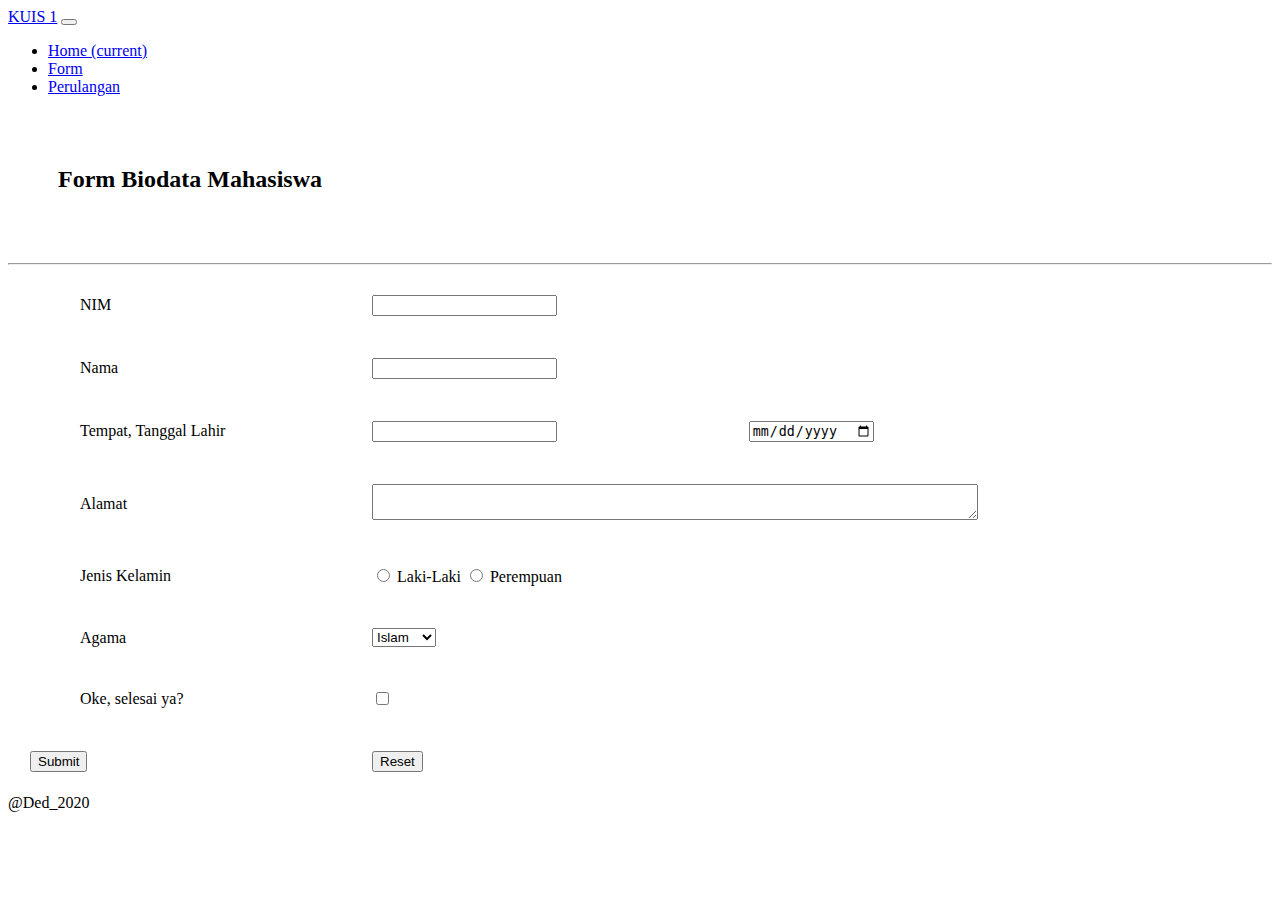
<file: form.html>
<!doctype html>
<html lang="en">
  <head>
    <!-- Required meta tags -->
    <meta charset="utf-8">
    <meta name="viewport" content="width=device-width, initial-scale=1, shrink-to-fit=no">

    <!-- Bootstrap CSS -->
    <link rel="stylesheet" href="https://cdn.jsdelivr.net/npm/bootstrap@4.5.3/dist/css/bootstrap.min.css" integrity="sha384-TX8t27EcRE3e/ihU7zmQxVncDAy5uIKz4rEkgIXeMed4M0jlfIDPvg6uqKI2xXr2" crossorigin="anonymous">
    <link rel="stylesheet" href="style.css" type="text/css" rel="stylesheet">
    <title>KUISSSSSS</title>
  </head>
  <body>
    
    <nav class="navbar navbar-expand-lg navbar-dark bg-dark">
        <a class="navbar-brand" href="#">KUIS 1</a>
        <button class="navbar-toggler" type="button" data-toggle="collapse" data-target="#navbarSupportedContent" aria-controls="navbarSupportedContent" aria-expanded="false" aria-label="Toggle navigation">
          <span class="navbar-toggler-icon"></span>
        </button>
      
        <div class="collapse navbar-collapse" id="navbarSupportedContent">
          <ul class="navbar-nav mr-auto">
            <li class="nav-item ">
              <a class="nav-link" href="index.html">Home <span class="sr-only">(current)</span></a>
            </li>
            <li class="nav-item active">
              <a class="nav-link" href="form.html">Form</a>
            </li>
            <li class="nav-item">
                <a class="nav-link" href="perulangan.php">Perulangan</a>
              </li>
          </ul>
        </div>
      </nav>

      <h2 class="h2">Form Biodata Mahasiswa</h2><hr>
      <table cellpadding="20">
        <form method="POST" action="output.php">
          <tr>
              <td width="300px">
                  <font margin-left="50px">NIM</font>
              </td>
              <td width="600px" colspan="2">  
                    <div class="form-group">
                        <div class="col-md-50">
                      <input type="text" class="form-control" id="exampleInputEmail1" name="nim">
                    </div>
                    </div>
              </td>
          </tr>
          <tr>
            <td width="300px">
                <font margin-left="50px">Nama</font>
            </td>
            <td colspan="2">
                  <div class="form-group">
                    <input type="text" class="form-control" id="exampleInputEmail1" name="nama">
                  </div>
            </td>
        </tr>
        <tr>
            <td width="300px">
                <font margin-left="50px">Tempat, Tanggal Lahir</font>
            </td>
            <td>
                  <div class="form-group">
                    <input type="text" class="form-control" id="exampleInputEmail1" name="tempat">
                  </div>
            </td>
            <td>
                    <div class="form-group">
                      <input type="date" class="form-control" id="exampleInputEmail1" name="tgl">
                    </div>
            </td>
        </tr>
        <tr>
            <td width="300px">
                <font margin-left="50px">Alamat</font>
            </td>
            <td colspan="2">
                  <div class="form-group">
                    <textarea name="alamat"></textarea>
                  </div>
            </td>
        </tr>
        <tr>
            <td width="300px">
                <font margin-left="50px">Jenis Kelamin</font>
            </td>
            <td>
                  <div class="form-group">
                    <input type="radio" name="gender" id="gender" value="Laki-Laki"> Laki-Laki
                    <input type="radio" name="gender" id="gender" value="Perempuan"> Perempuan
                  </div>
            </td>
        </tr>
        <tr>
            <td width="300px">
                <font margin-left="50px">Agama</font>
            </td>
            <td>
                  <div class="form-group">
                    <select name="agama">
                        <option value="Islam">Islam</option>
                        <option value="Buddha">Budha</option>
                        <option value="Kristen">Kristen</option>
                    </select>
                  </div>
            </td>
        </tr>
        <tr>
            <td width="300px">
                <div class="form-group form-check">
                    <label class="form-check-label" for="exampleCheck1"><font>Oke, selesai ya?</font></label>
                  </div>
            </td>
            <td>
                <div class="form-group form-check">
                    <input type="checkbox" class="form-check-input" id="exampleCheck1" required>
                  </div>
            </td>
        </tr>
        <tr>
            <td width="300px">
                <button type="submit" class="btn btn-primary">Submit</button>
            </td>
            <td>
                <button type="reset" class="btn btn-primary">Reset</button>
            </td>
        </tr>
    </form>
      </table>

      <nav class="navbar fixed-bottom navbar-dark bg-dark">
        <div class="navbar-brand" href="#">@Ded_2020</div>
      </nav>


    <!-- Option 1: jQuery and Bootstrap Bundle (includes Popper) -->
    <script src="https://code.jquery.com/jquery-3.5.1.slim.min.js" integrity="sha384-DfXdz2htPH0lsSSs5nCTpuj/zy4C+OGpamoFVy38MVBnE+IbbVYUew+OrCXaRkfj" crossorigin="anonymous"></script>
    <script src="https://cdn.jsdelivr.net/npm/bootstrap@4.5.3/dist/js/bootstrap.bundle.min.js" integrity="sha384-ho+j7jyWK8fNQe+A12Hb8AhRq26LrZ/JpcUGGOn+Y7RsweNrtN/tE3MoK7ZeZDyx" crossorigin="anonymous"></script>

  </body>
</html>
</file>
<file: style.css>
.gbr{
    float: left;
    margin-right: 10px;
}

.h2{
    padding: 50px;
}

font{
    padding-left: 50px;
}

p{
  padding: 50px;
}

textarea{
    width: 600px;
}
</file>
